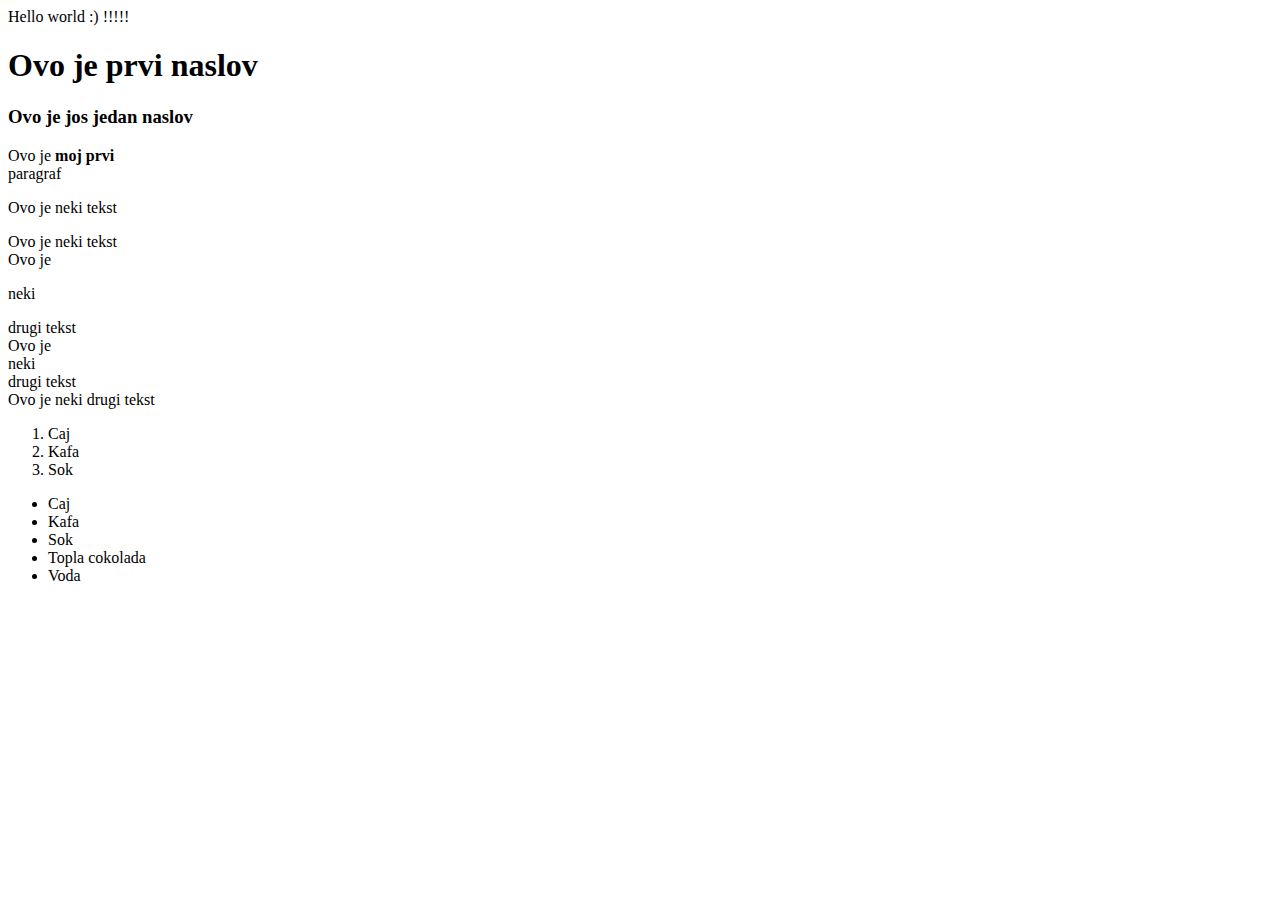
<file: 01_HTML/index.html>
<html>
  <head> </head>

  <body>
    Hello world :) !!!!!

    <h1>Ovo je prvi naslov</h1>
    <h3>Ovo je jos jedan naslov</h3>
    <!--
        Ovo je 
        komentar 
    -->

    <p>Ovo je <b>moj prvi</b> <br />paragraf</p>

    <p>Ovo je neki tekst</p>

    <div>Ovo je neki tekst</div>

    Ovo je
    <p>neki</p>
    drugi tekst
    <br />
    Ovo je
    <div>neki</div>
    drugi tekst
    <br />
    Ovo je <span>neki</span> drugi tekst

    <!-- Uredjene i neuredjene liste -->

    <!-- Uredjene liste -->
    <ol>
      <li>Caj</li>
      <li>Kafa</li>
      <li>Sok</li>
    </ol>

    <!-- Neuredjene liste -->
    <ul>
      <li>Caj</li>
      <li>Kafa</li>
      <li>Sok</li>
      <li>Topla cokolada</li>
      <li>Voda</li>
    </ul>
  </body>
</html>
</file>
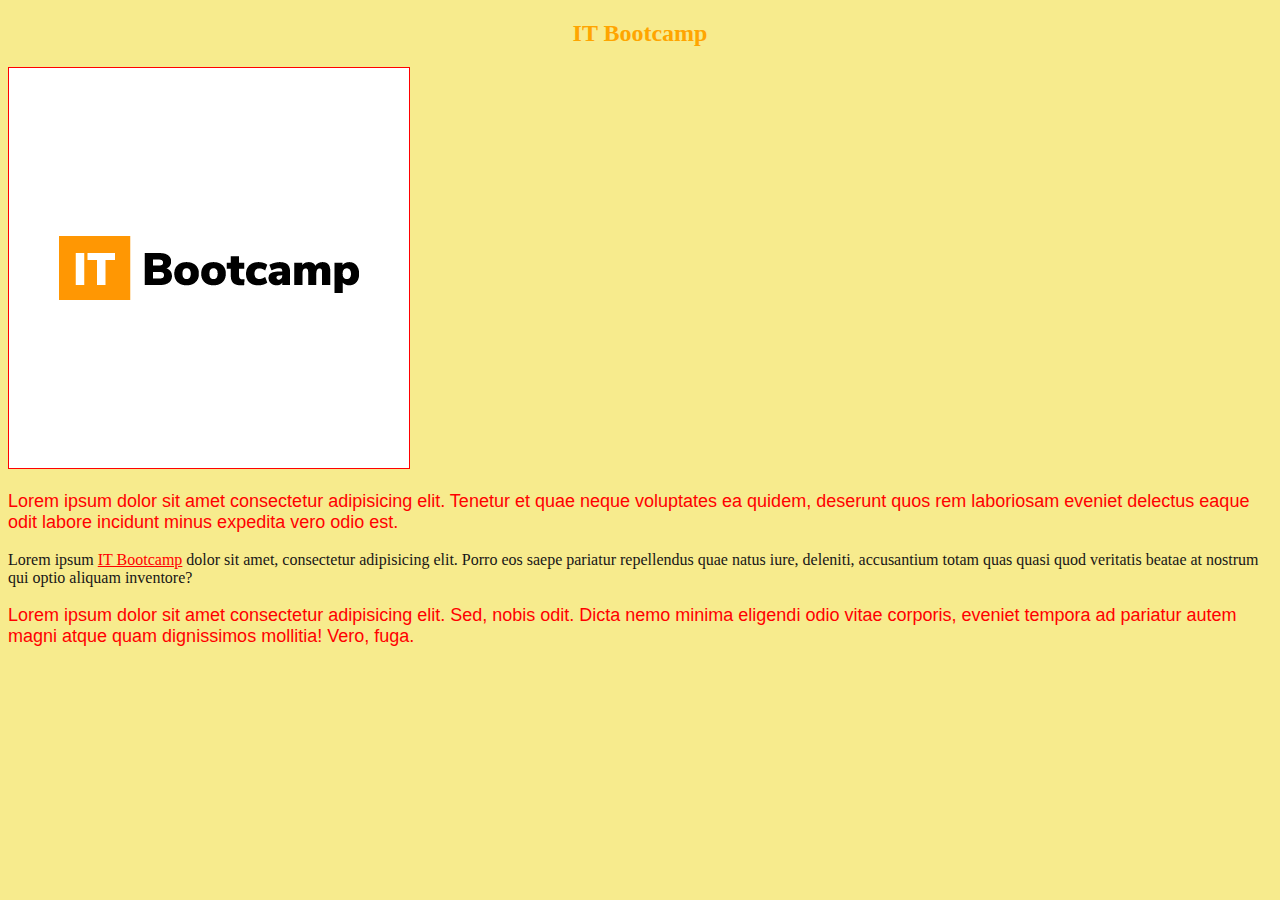
<file: Vezba 4/index.html>
<!DOCTYPE html>
<html lang="en">
  <head>
    <meta charset="UTF-8" />
    <meta http-equiv="X-UA-Compatible" content="IE=edge" />
    <meta name="viewport" content="width=device-width, initial-scale=1.0" />
    <title>ITBootcamp</title>
    <link rel="stylesheet" href="stil.css" />
  </head>
  <body>
    <h2>IT Bootcamp</h2>

    <a href="https://itbootcamp.rs/" target="_blank">
      <img src="../itbootcamp.png" alt="IT Bootcamp" />
    </a>

    <p class="par_2">
      Lorem ipsum dolor sit amet consectetur adipisicing elit. Tenetur et quae
      neque voluptates ea quidem, deserunt quos rem laboriosam eveniet delectus
      eaque odit labore incidunt minus expedita vero odio est.
    </p>
    <p id="par_1">
      Lorem ipsum <a href="https://itbootcamp.rs/">IT Bootcamp</a> dolor sit
      amet, consectetur adipisicing elit. Porro eos saepe pariatur repellendus
      quae natus iure, deleniti, accusantium totam quas quasi quod veritatis
      beatae at nostrum qui optio aliquam inventore?
    </p>
    <p class="par_2">
      Lorem ipsum dolor sit amet consectetur adipisicing elit. Sed, nobis odit.
      Dicta nemo minima eligendi odio vitae corporis, eveniet tempora ad
      pariatur autem magni atque quam dignissimos mollitia! Vero, fuga.
    </p>
  </body>
</html>
</file>
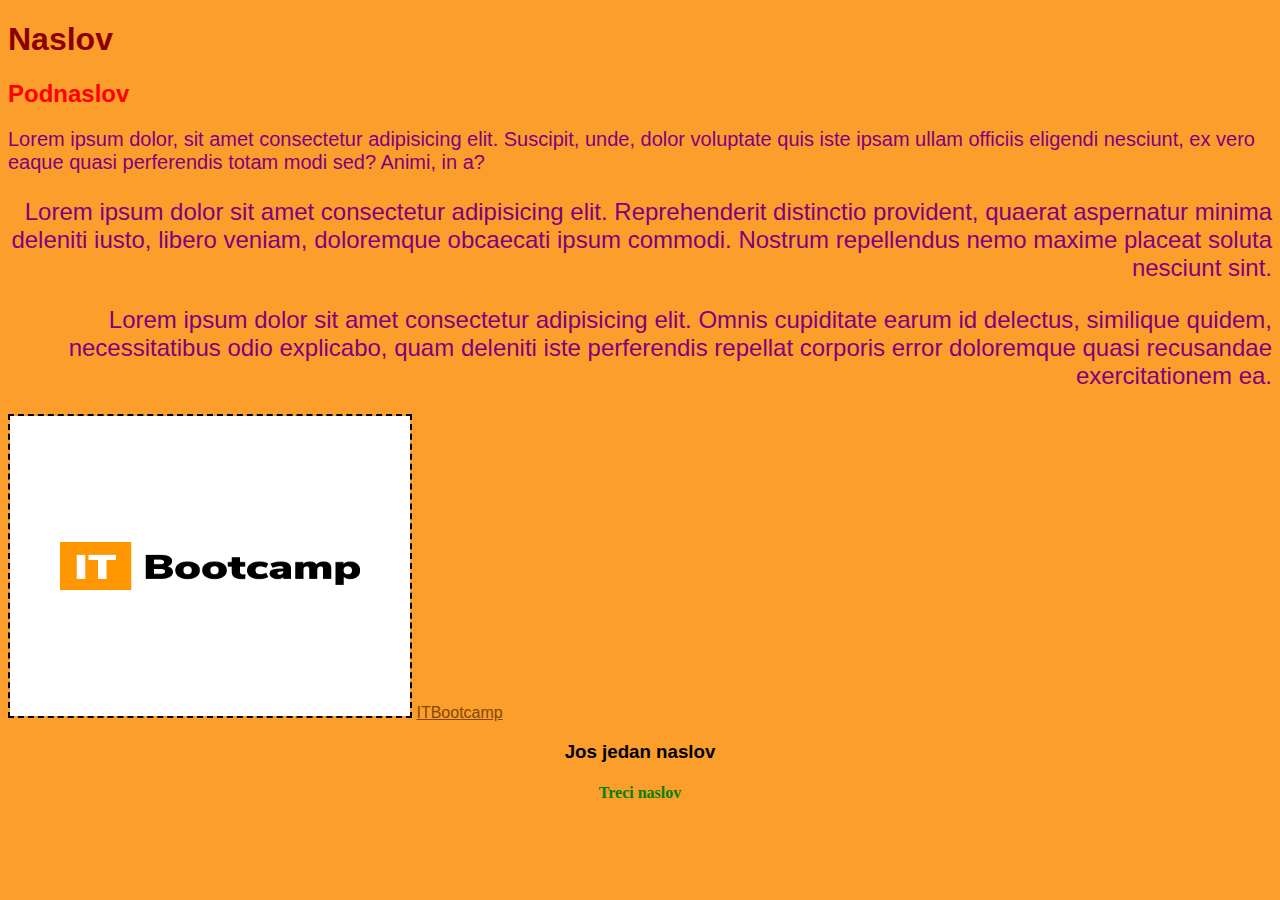
<file: Vezba1/index.html>
<!DOCTYPE html>
<html lang="en">
  <head>
    <meta charset="UTF-8" />
    <meta http-equiv="X-UA-Compatible" content="IE=edge" />
    <meta name="viewport" content="width=device-width, initial-scale=1.0" />
    <title>Vezba 1</title>
    <link rel="stylesheet" href="stil.css" />
  </head>
  <body>
    <h1>Naslov</h1>
    <h2>Podnaslov</h2>

    <p>
      Lorem ipsum dolor, sit amet consectetur adipisicing elit. Suscipit, unde,
      dolor voluptate quis iste ipsam ullam officiis eligendi nesciunt, ex vero
      eaque quasi perferendis totam modi sed? Animi, in a?
    </p>
    <p class="par">
      Lorem ipsum dolor sit amet consectetur adipisicing elit. Reprehenderit
      distinctio provident, quaerat aspernatur minima deleniti iusto, libero
      veniam, doloremque obcaecati ipsum commodi. Nostrum repellendus nemo
      maxime placeat soluta nesciunt sint.
    </p>
    <p class="par">
      Lorem ipsum dolor sit amet consectetur adipisicing elit. Omnis cupiditate
      earum id delectus, similique quidem, necessitatibus odio explicabo, quam
      deleniti iste perferendis repellat corporis error doloremque quasi
      recusandae exercitationem ea.
    </p>

    <img src="../itbootcamp.png" alt="" />

    <a href="https://itbootcamp.rs/">ITBootcamp</a>

    <h3 class="naslov">Jos jedan naslov</h3>

    <h4>Treci naslov</h4>
  </body>
</html>
</file>
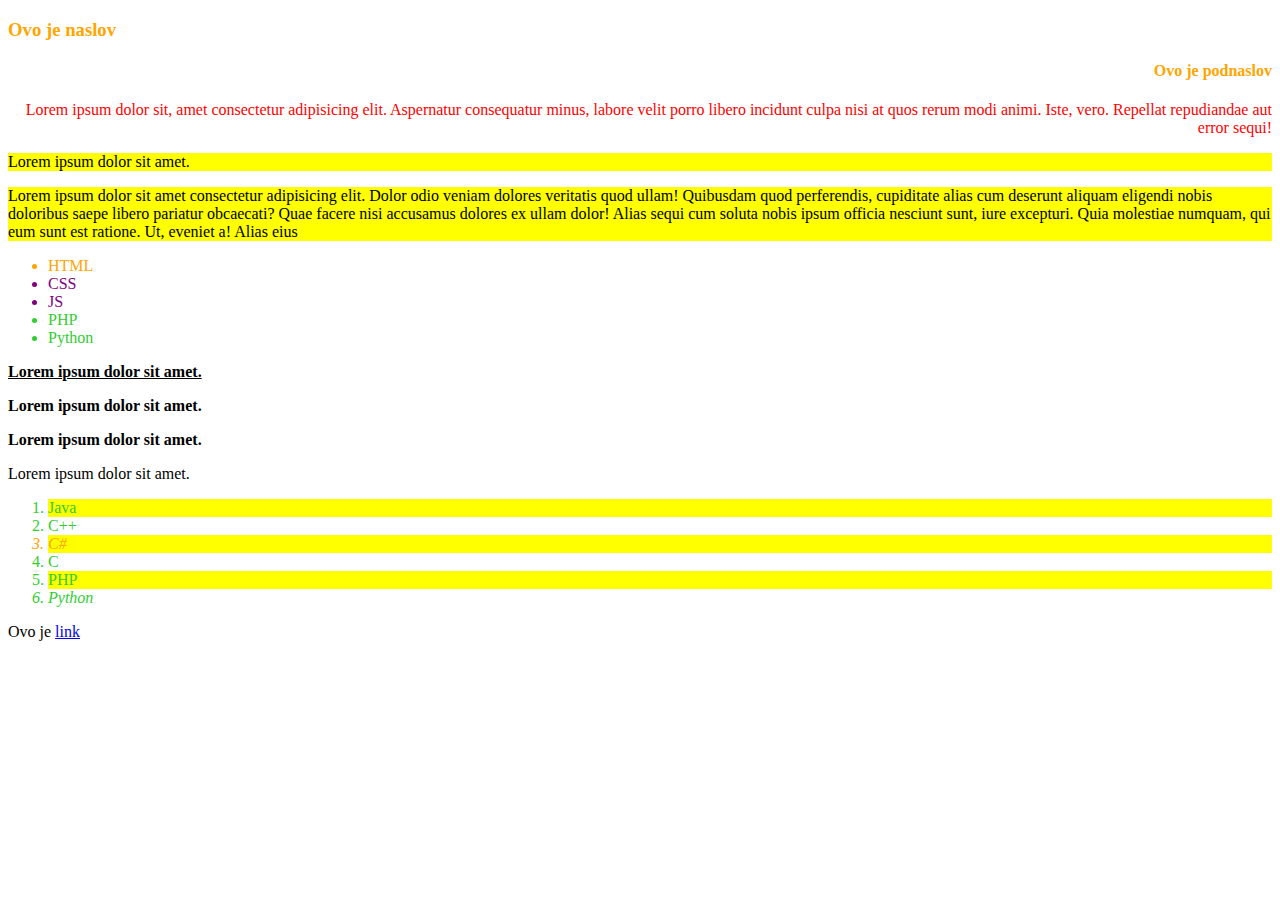
<file: 02_HTML_CSS/naprednije/index.html>
<!DOCTYPE html>
<html lang="en">
  <head>
    <meta charset="UTF-8" />
    <meta http-equiv="X-UA-Compatible" content="IE=edge" />
    <meta name="viewport" content="width=device-width, initial-scale=1.0" />
    <title>Document</title>
    <link rel="stylesheet" href="stil.css" />
  </head>
  <body>
    <h3>Ovo je naslov</h3>

    <h4 class="desno_poravnanje">Ovo je podnaslov</h4>

    <p class="desno_poravnanje crveni_paragraf">
      Lorem ipsum dolor sit, amet consectetur adipisicing elit. Aspernatur
      consequatur minus, labore velit porro libero incidunt culpa nisi at quos
      rerum modi animi. Iste, vero. Repellat repudiandae aut error sequi!
    </p>

    <p class="drugi">Lorem ipsum dolor sit amet.</p>

    <p id="treci">
      Lorem ipsum dolor sit amet consectetur adipisicing elit. Dolor odio veniam
      dolores veritatis quod ullam! Quibusdam quod perferendis, cupiditate alias
      cum deserunt aliquam eligendi nobis doloribus saepe libero pariatur
      obcaecati? Quae facere nisi accusamus dolores ex ullam dolor! Alias sequi
      cum soluta nobis ipsum officia nesciunt sunt, iure excepturi. Quia
      molestiae numquam, qui eum sunt est ratione. Ut, eveniet a! Alias eius
    </p>

    <ul>
      <li class="kurs" id="ucim">HTML</li>
      <li class="kurs">CSS</li>
      <li class="kurs">JS</li>
      <li>PHP</li>
      <li>Python</li>
    </ul>

    <div>
      <p class="prvi_u_divu">Lorem ipsum dolor sit amet.</p>
      <p>Lorem ipsum dolor sit amet.</p>
      <p>Lorem ipsum dolor sit amet.</p>
    </div>

    <p class="prvi_u_divu">Lorem ipsum dolor sit amet.</p>

    <ol>
      <li>Java</li>
      <li>C++</li>
      <li>C#</li>
      <li>C</li>
      <li>PHP</li>
      <li>Python</li>
    </ol>

    Ovo je <a href="#">link</a>
  </body>
</html>
</file>
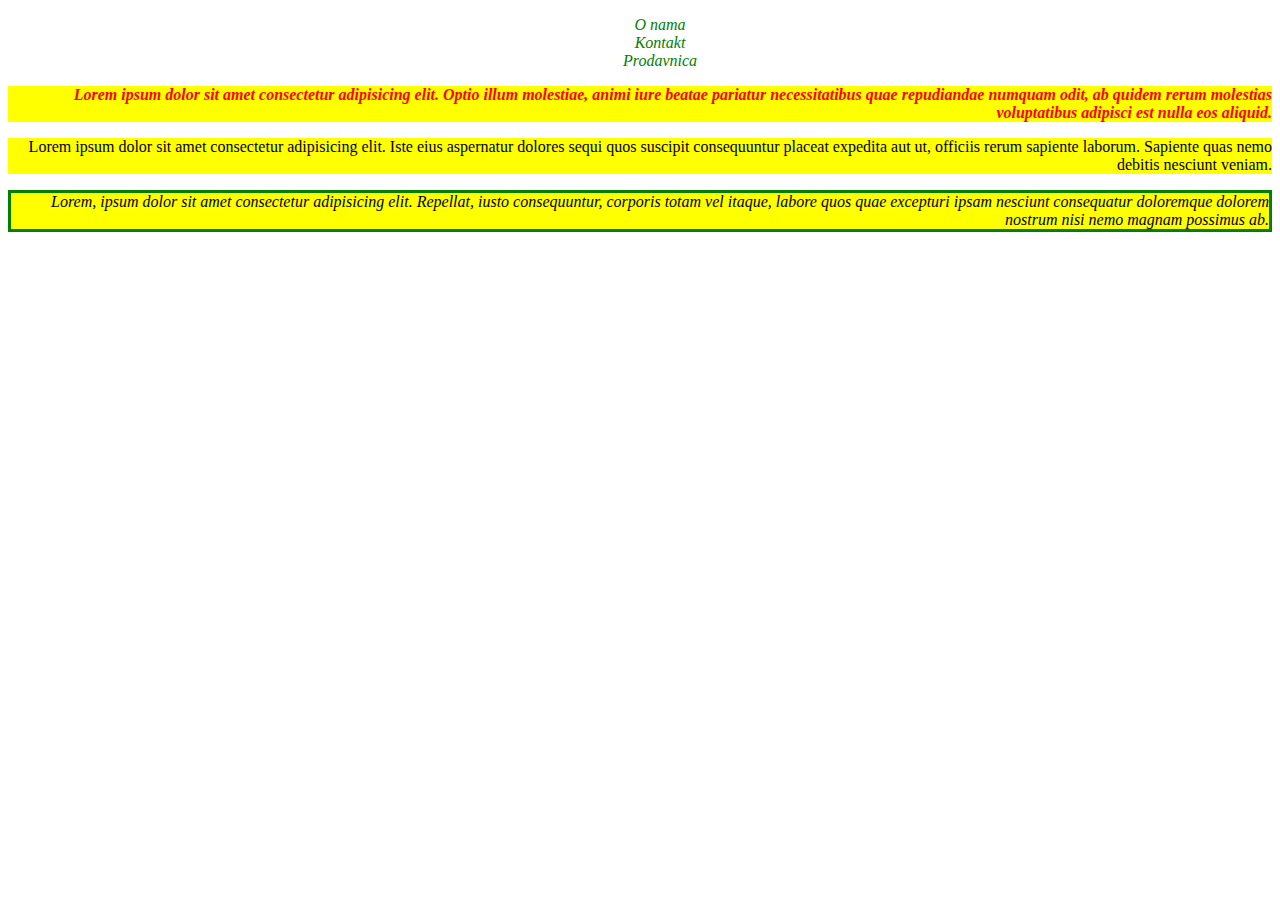
<file: 02_HTML_CSS/osnovno/index.html>
<!DOCTYPE html>
<html lang="en">
  <head>
    <meta charset="UTF-8" />
    <meta http-equiv="X-UA-Compatible" content="IE=edge" />
    <meta name="viewport" content="width=device-width, initial-scale=1.0" />
    <title>Linkovanje</title>

    <link rel="stylesheet" href="stil.css" />

    <style>
      p {
        background-color: yellow;
        text-align: right;
      }

      ul {
        text-align: center;
        list-style-type: none;
      }
    </style>
  </head>
  <body>
    <!-- Postoje 3 tipa CSS-a:
         - inline
         - interni
         - eksterni
    -->
    <ul>
      <li><a href="https://www.google.com/" target="_blank">O nama</a></li>
      <li><a href="kontakt.html">Kontakt</a></li>
      <li><a href="../proizvodi/svi_proizvodi.html">Prodavnica </a></li>
    </ul>

    <p style="color: red; font-weight: bold" class="para">
      Lorem ipsum dolor sit amet consectetur adipisicing elit. Optio illum
      molestiae, animi iure beatae pariatur necessitatibus quae repudiandae
      numquam odit, ab quidem rerum molestias voluptatibus adipisci est nulla
      eos aliquid.
    </p>

    <p>
      Lorem ipsum dolor sit amet consectetur adipisicing elit. Iste eius
      aspernatur dolores sequi quos suscipit consequuntur placeat expedita aut
      ut, officiis rerum sapiente laborum. Sapiente quas nemo debitis nesciunt
      veniam.
    </p>

    <p class="para" id="moj_paragraf">
      Lorem, ipsum dolor sit amet consectetur adipisicing elit. Repellat, iusto
      consequuntur, corporis totam vel itaque, labore quos quae excepturi ipsam
      nesciunt consequatur doloremque dolorem nostrum nisi nemo magnam possimus
      ab.
    </p>
  </body>
</html>
</file>
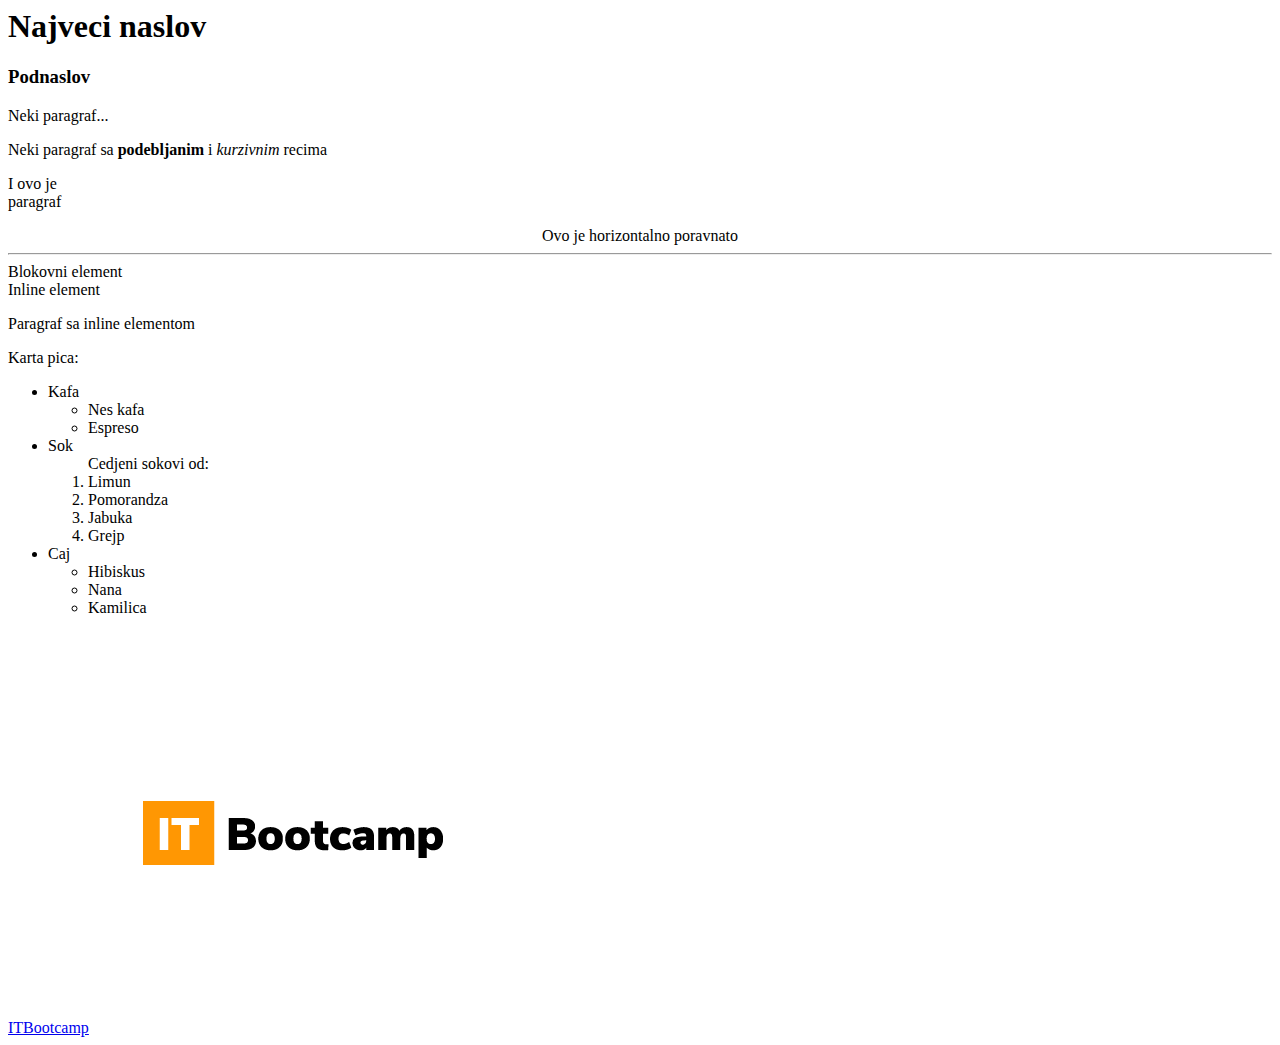
<file: 01_HTML/prva.html>
<html>
  <head>
    <title>Ime stranice</title>
  </head>

  <body>
    <h1>Najveci naslov</h1>

    <h3>Podnaslov</h3>

    <p>Neki paragraf...</p>

    <p>Neki paragraf sa <b>podebljanim</b> i <i>kurzivnim</i> recima</p>

    <p>I ovo je <br />paragraf</p>

    <center>Ovo je horizontalno poravnato</center>

    <hr />

    <div>Blokovni element</div>

    <span>Inline element</span>

    <p>Paragraf sa <span>inline</span> elementom</p>

    <!--Komentar-->

    <!--Vezba 2-->

    <p>Karta pica:</p>
    <ul>
      <li>
        Kafa
        <ul>
          <li>Nes kafa</li>
          <li>Espreso</li>
        </ul>
      </li>
      <li>
        Sok
        <ol>
          Cedjeni sokovi od:
          <li>Limun</li>
          <li>Pomorandza</li>
          <li>Jabuka</li>
          <li>Grejp</li>
        </ol>
      </li>
      <li>
        Caj
        <ul>
          <li>Hibiskus</li>
          <li>Nana</li>
          <li>Kamilica</li>
        </ul>
      </li>
    </ul>

    <!--Link i slika-->

    <a href="https://itbootcamp.rs/">ITBootcamp</a>

    <img src="/itbootcamp.png" alt="Itbootcamp" />

    <a href="https://www.w3schools.com/"></a>
  </body>
</html>
</file>
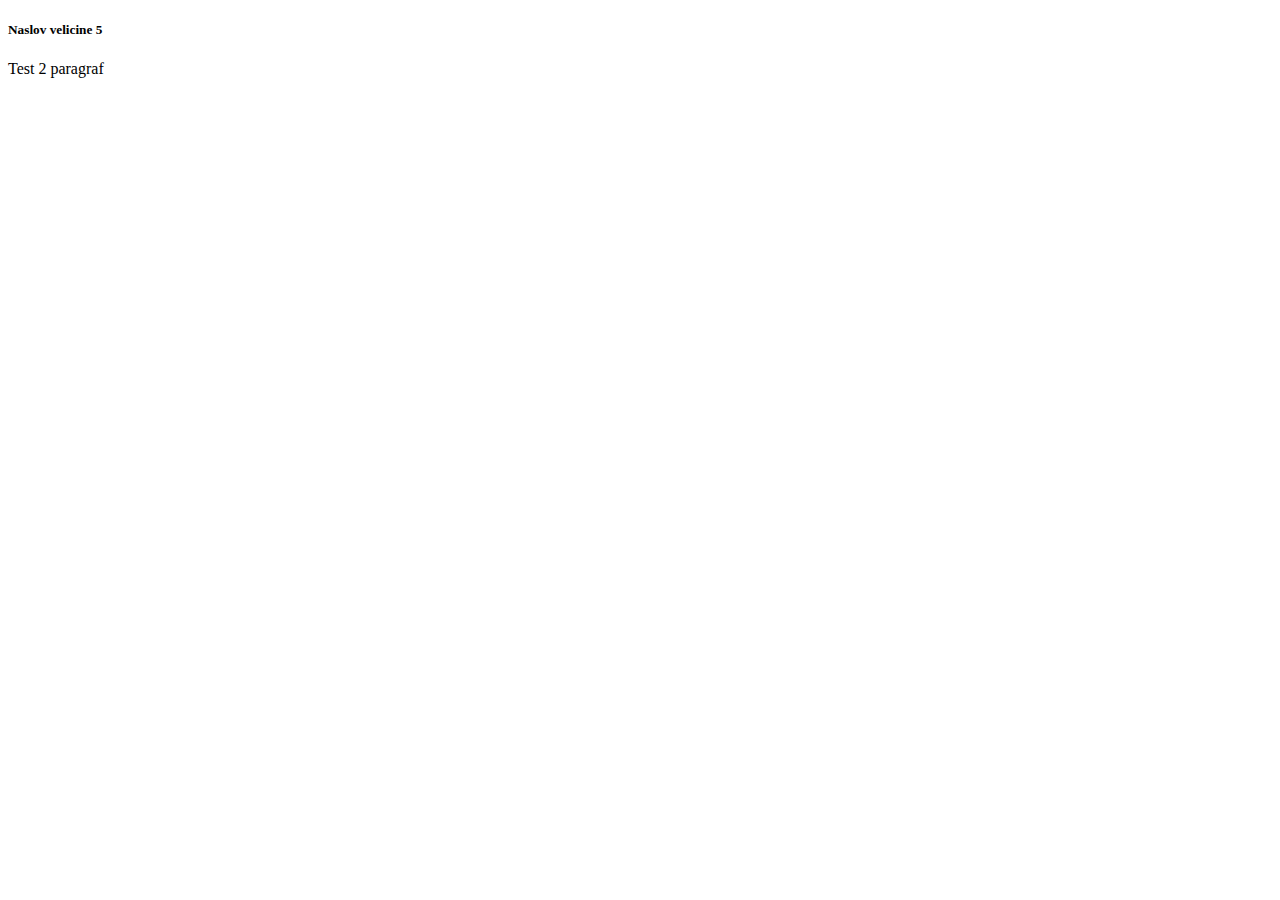
<file: TEST_FOLDER/test2.html>
<!DOCTYPE html>
<html lang="en">
  <head>
    <meta charset="UTF-8" />
    <meta http-equiv="X-UA-Compatible" content="IE=edge" />
    <meta name="viewport" content="width=p, initial-scale=1.0" />
    <title>Document</title>
  </head>
  <body>
    <h5>Naslov velicine 5</h5>
    <p>Test 2 paragraf</p>
  </body>
</html>
</file>
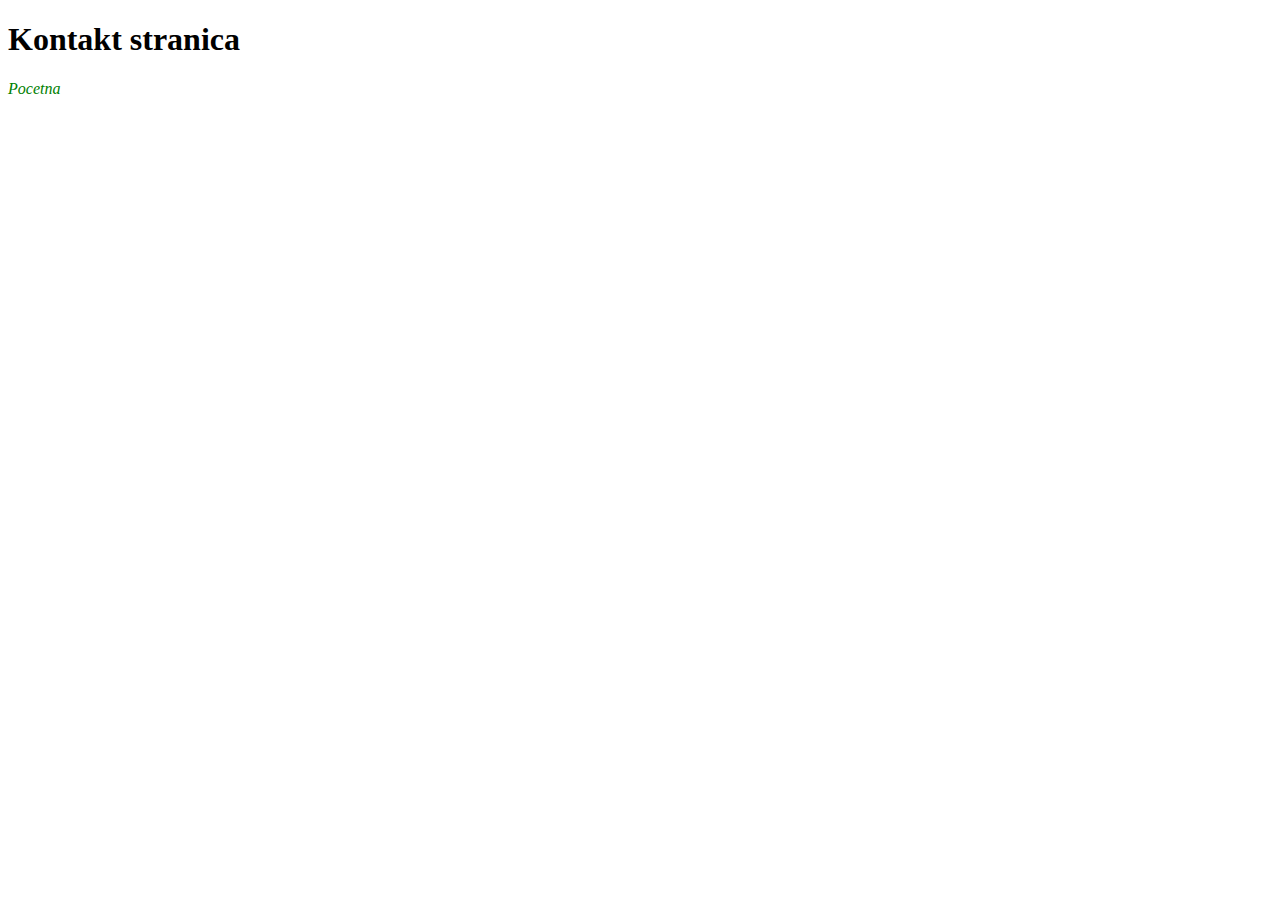
<file: 02_HTML_CSS/osnovno/kontakt.html>
<!DOCTYPE html>
<html lang="en">
  <head>
    <meta charset="UTF-8" />
    <meta http-equiv="X-UA-Compatible" content="IE=edge" />
    <meta name="viewport" content="width=device-width, initial-scale=1.0" />
    <title>Kontaktt</title>
    <link rel="stylesheet" href="stil.css" />
  </head>
  <body>
    <h1>Kontakt stranica</h1>
    <a href="index.html">Pocetna</a>
  </body>
</html>
</file>
<file: Vezba 4/stil.css>
body {
  background-color: rgb(247, 235, 141);
}

h2 {
  color: orange;
  text-align: center;
}

img {
  border: 1px double red;
}

.par_2 {
  color: red;
  font-size: 18px;
  font-family: sans-serif;
}

#par_1 {
  color: rgb(24, 22, 22);
}

#par_1 a {
  color: red;
}

#par_1 a:hover {
  color: green;
}
</file>
<file: Vezba1/stil.css>
h1 {
  color: darkred;
}

h2 {
  color: red;
}

p {
  color: purple;
  font-size: 20px;
}

img {
  height: 300px;
  width: 400px;
  border: 2px dashed;
}

a {
  color: rgb(131, 72, 0);
}

body {
  background-color: rgb(251, 158, 44);
  font-family: Arial;
}

.naslov {
  text-align: center;
}

.par {
  font-size: 24px;
  text-align: right;
}

h4 {
  text-align: center;
  color: green;
  font-family: "Comic Sans MS", "Comic Sans", cursive;
}

a:visited {
  color: green;
}

a:hover {
  color: yellow;
}
</file>
<file: 02_HTML_CSS/naprednije/stil.css>
.desno_poravnanje {
  text-align: right;
}

.crveni_paragraf {
  color: red;
}

/* Kada vise elemenata imaju isto svojstvo */
h3,
h4 {
  color: orange;
}

.drugi,
#treci {
  background-color: yellow;
}

/* Prioritet: selektor < klasa < id */

li {
  color: limegreen;
}

.kurs {
  color: purple;
}

#ucim {
  color: orange;
}

/* Selektovanje paragrafa unutar div elementa */
div p {
  font-weight: bold;
}

div .prvi_u_divu {
  text-decoration: underline;
}

/* Pseudo - selektori */
/* Treci li u narandzasto */
ol li:nth-child(3) {
  color: orange;
}

/* Svaki treci iskosen tekst */
ol li:nth-child(3n) {
  font-style: italic;
}

/* odd - neparni, even - parni */
ol li:nth-child(odd) {
  background-color: yellow;
}

a:hover {
  background-color: yellow;
}
</file>
<file: 02_HTML_CSS/osnovno/stil.css>
a {
  color: green;
  font-style: italic;
  text-decoration: none;
}

.para {
  font-style: italic;
}

#moj_paragraf {
  border: 3px solid green;
}
</file>
